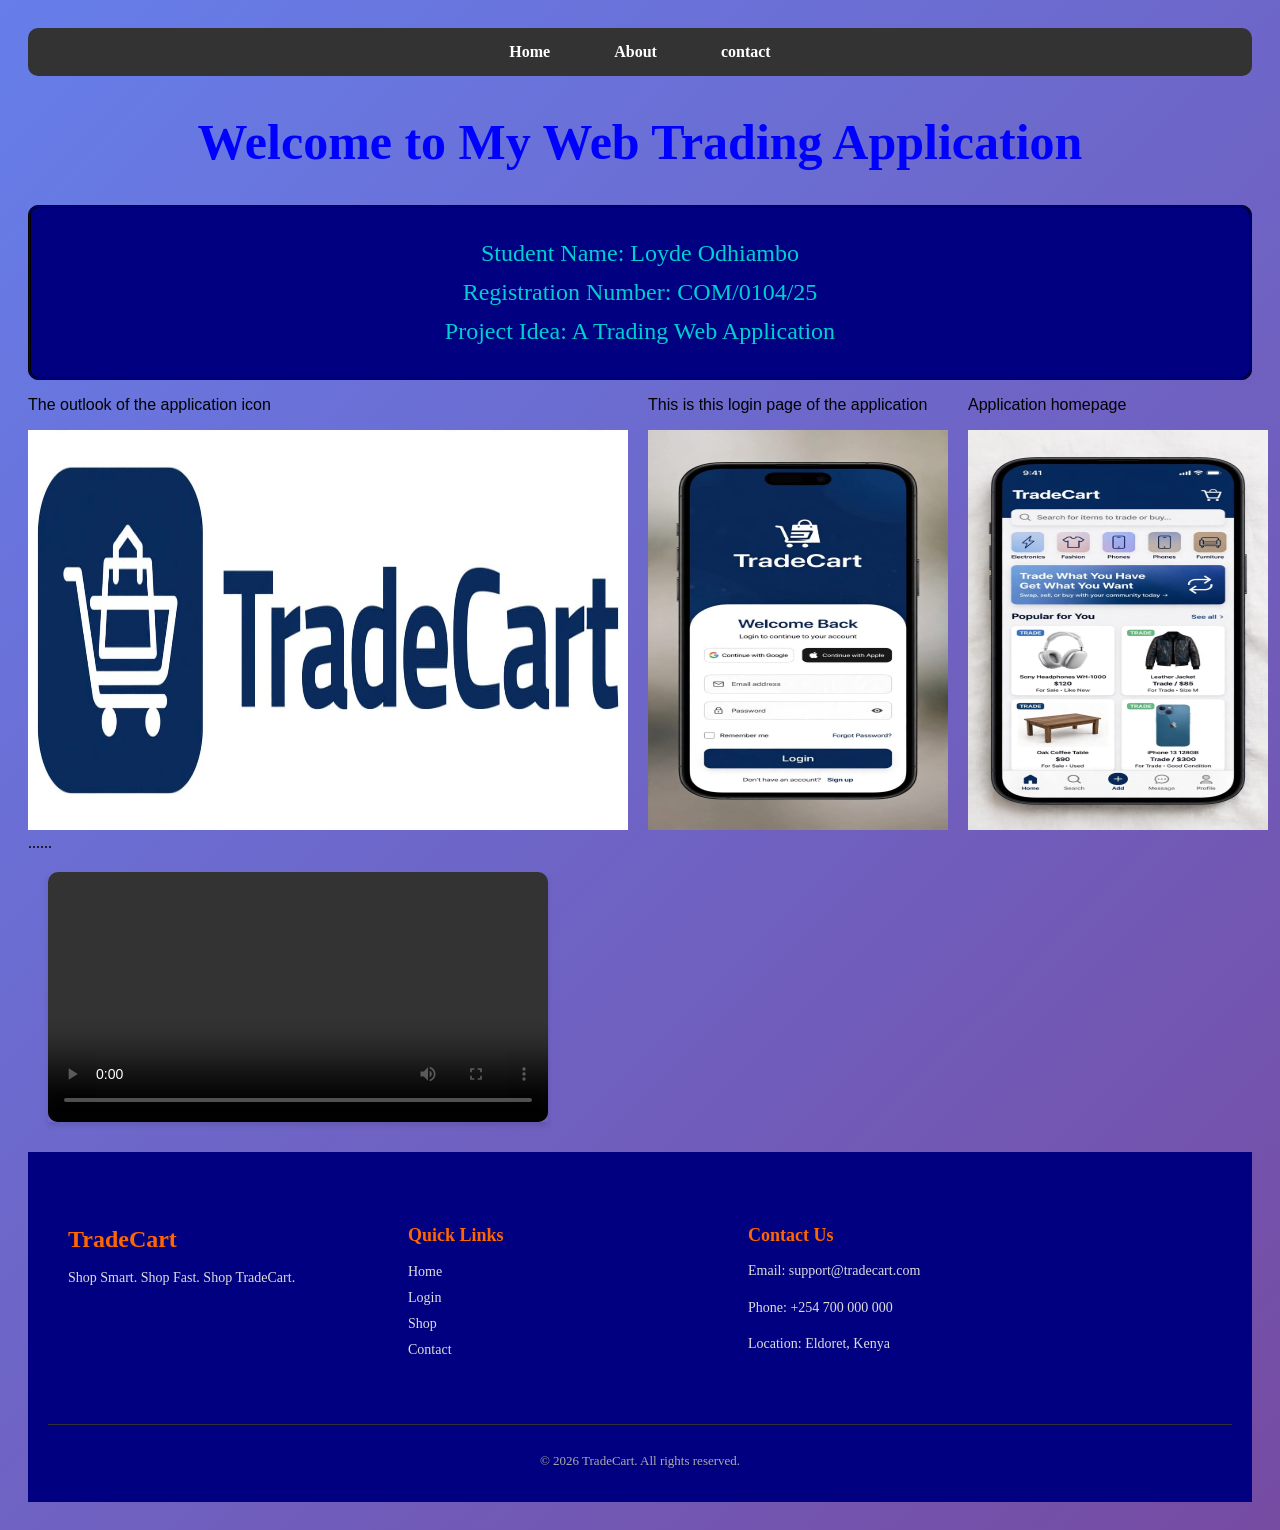
<file: index.html>
<!DOCTYPE html>
<html lang="en">
  <head>
   <meta charset="UTF-8">
   <meta name="viewport" content="width=device-width, initial-scale=1.0">
   <title>My CSC2130 Project</title>
   <link rel="stylesheet" href="CSS/style.css">
  </head>
 <body>
    <div class="container">
         <nav>
            <a href="index.html">Home</a>
            <a href="about.html">About</a>
            <a href="contact.html">contact</a>
         </nav>
    </div>
        <h1>Welcome to My Web Trading Application </h1>
    <div class="info">
       <p>Student Name: Loyde Odhiambo</p>
       <p>Registration Number: COM/0104/25</p>
       <p>Project Idea: A Trading Web Application</p>
    </div>
    <section style="display: flex; gap: 20px">
        <div class="card">
            <p style="font-family: 'Segoe UI', Tahoma, Geneva, Verdana, sans-serif; font-weight: 500;">The outlook of the application icon</p>
        <img src="images/appicon.jpeg" alt="app icon" width="600" height="400">
        </div>
        <div class="card">
            <p style="font-family: 'Segoe UI', Tahoma, Geneva, Verdana, sans-serif; font-weight: 500;">This is this login page of the application</p>
        <img src="images/login page.jpeg" alt="login page" width="300" height="400">
        </div>
        <div class="card">
            <p style="font-family: 'Segoe UI', Tahoma, Geneva, Verdana, sans-serif; font-weight: 500;">Application homepage</p>
        <img src="images/homepage.jpeg" aly="home page" width="300" height="400">
        </div>
    </section>......

    <section >
        <div class="video">
            <video width="320" height="240" controls>
                 <source scr="C:\Users\user\Documents\csc2130-project\images\videos\ad1.mp4" type="video/mp4">
            </video>
        </div>
    </section>
    
      <footer class="footer">
  <div class="footer-container">
    <div class="footer-section">
      <h3>TradeCart</h3>
      <p>Shop Smart. Shop Fast. Shop TradeCart.</p>
    </div>

    <div class="footer-section">
      <h4>Quick Links</h4>
      <ul>
        <li><a href="index.html">Home</a></li>
        <li><a href="login.html">Login</a></li>
        <li><a href="#">Shop</a></li>
        <li><a href="#">Contact</a></li>
      </ul>
    </div>

    <div class="footer-section">
      <h4>Contact Us</h4>
      <p>Email: support@tradecart.com</p>
      <p>Phone: +254 700 000 000</p>
      <p>Location: Eldoret, Kenya</p>
    </div>
  </div>

  <div class="footer-bottom">
    <p>&copy; 2026 TradeCart. All rights reserved.</p>
  </div>
</footer>
  
 </body>
</html>
</file>
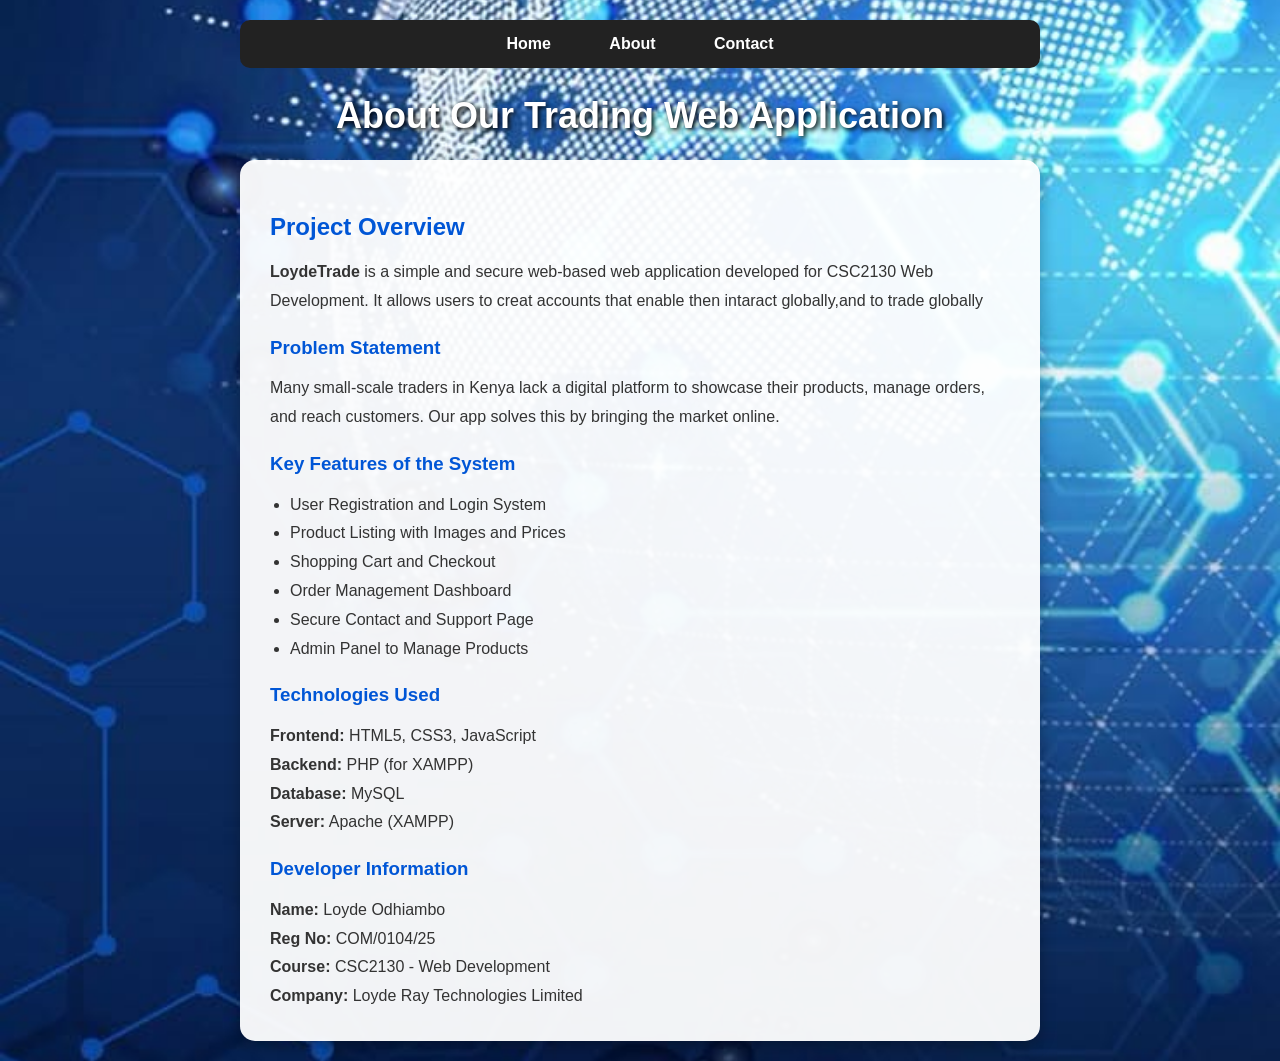
<file: about.html>
<!DOCTYPE html>
<html lang="en">
<head>
    <meta charset="UTF-8">
    <meta name="viewport" content="width=device-width, initial-scale=1.0">
    <title>About - Trading Web App</title>
    <link rel="stylesheet" href="CSS/style.css">
    <style>
        /* Reset */
* {
    margin: 0;
    padding: 0;
    box-sizing: border-box;
}

body {
    font-family: Arial, sans-serif;
    background-image: url('../images/tech8.jpeg');
    background-size: cover;
    background-position: center;
    background-attachment: fixed;
    background-repeat: no-repeat;
    min-height: 100vh;
    padding: 20px;
}

/* Center everything */
.container {
    max-width: 800px;
    margin: 0 auto;
}

/* Navigation - Top bar */
nav {
    background: #222;
    padding: 15px;
    border-radius: 10px;
    text-align: center;
    margin-bottom: 25px;
}

nav a {
    color: white;
    text-decoration: none;
    margin: 0 15px;
    font-weight: bold;
    padding: 8px 12px;
    border-radius: 5px;
}

nav a:hover {
    background: #0056d6;
}

/* Main Title */
h1 {
    text-align: center;
    color: white;
    margin-bottom: 20px;
    text-shadow: 2px 2px 5px black;
    font-size: 36px;
}

/* White Box for Content - Makes text readable */
.info-box {
    background: rgba(255, 255, 255, 0.95);
    padding: 30px;
    border-radius: 15px;
    box-shadow: 0 5px 15px rgba(0,0,0,0.3);
    line-height: 1.8;
    color: #333;
}

.info-box h2, .info-box h3, .info-box h4 {
    color: #0056d6;
    margin-top: 15px;
    margin-bottom: 10px;
}

.info-box a {
    color: #0056d6;
    font-weight: bold;
}

.info-box ul {
    margin-left: 20px;
    margin-top: 10px;
}

.info-box hr {
    margin: 15px 0;
    border: 1px solid #ddd;
}
    </style>
</head>
<body>
    <div class="container">
        <nav>
            <a href="index.html">Home</a>
            <a href="about.html">About</a>
            <a href="contact.html">Contact</a>
        </nav>

        <h1>About Our Trading Web Application</h1>
        
        <div class="info-box">
            <h2>Project Overview</h2>
            <p>
                <strong>LoydeTrade</strong> is a simple and secure web-based web application 
                developed for CSC2130 Web Development. It allows users to creat accounts that enable then intaract 
                globally,and to trade globally
                
            </p>

            <h3>Problem Statement</h3>
            <p>
                Many small-scale traders in Kenya lack a digital platform to showcase their products, 
                manage orders, and reach customers. Our app solves this by bringing the market online.
            </p>

            <h3>Key Features of the System</h3>
            <ul style="text-align: left;">
                <li>User Registration and Login System</li>
                <li>Product Listing with Images and Prices</li>
                <li>Shopping Cart and Checkout</li>
                <li>Order Management Dashboard</li>
                <li>Secure Contact and Support Page</li>
                <li>Admin Panel to Manage Products</li>
            </ul>

            <h3>Technologies Used</h3>
            <p>
                <strong>Frontend:</strong> HTML5, CSS3, JavaScript<br>
                <strong>Backend:</strong> PHP (for XAMPP)<br>
                <strong>Database:</strong> MySQL<br>
                <strong>Server:</strong> Apache (XAMPP)
            </p>

            <h3>Developer Information</h3>
            <p>
                <strong>Name:</strong> Loyde Odhiambo<br>
                <strong>Reg No:</strong> COM/0104/25<br>
                <strong>Course:</strong> CSC2130 - Web Development<br>
                <strong>Company:</strong> Loyde Ray Technologies Limited
            </p>
        </div>
    </div>
</body>
</html>
</file>
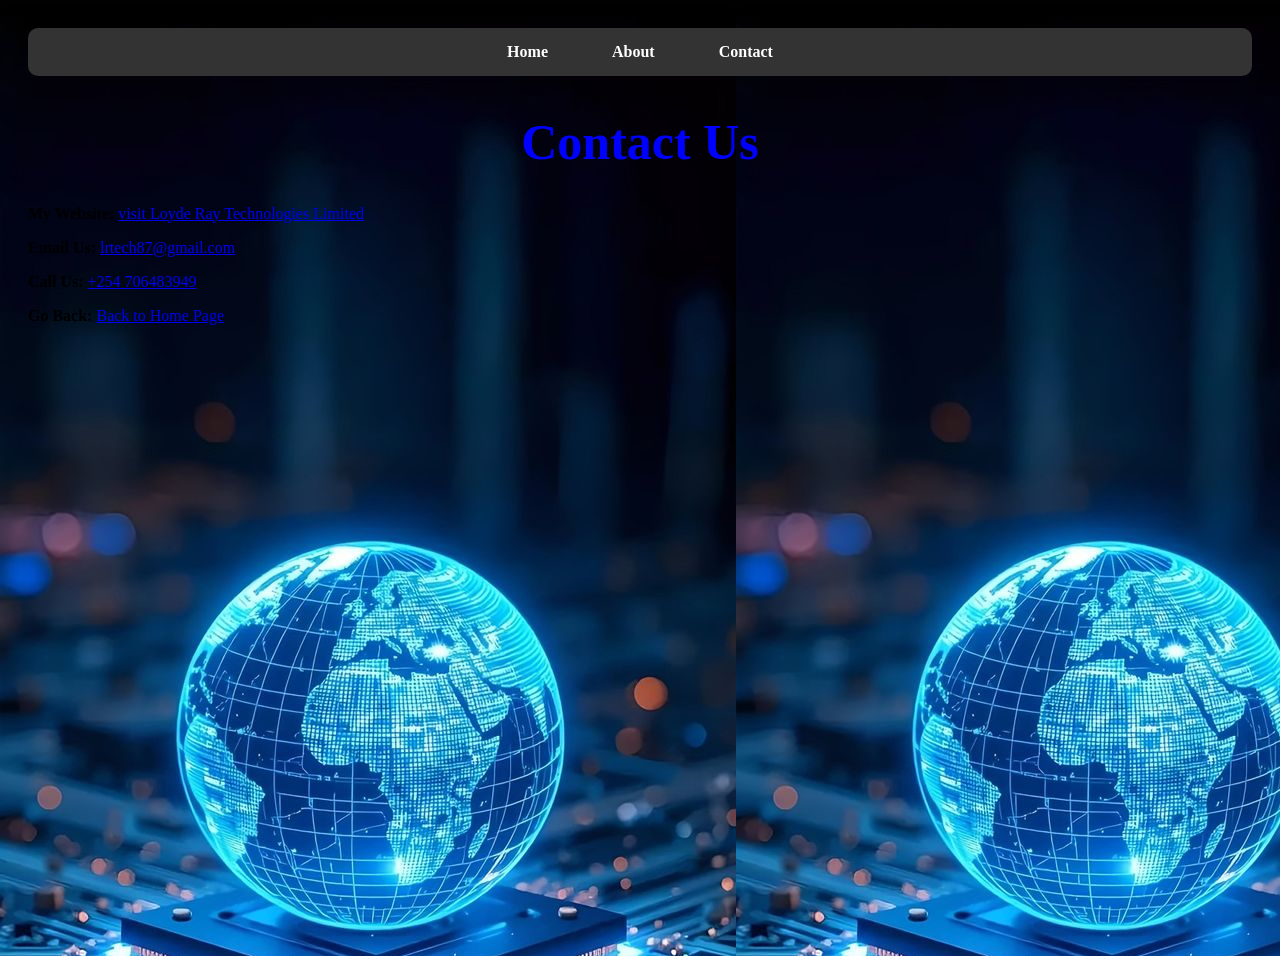
<file: contact.html>
<!DOCTYPE html>
<html lang="en">
<head>
    <meta charset="UTF-8">
    <meta name="viewport" content="width=device-width, initial-scale=1.0">
    <title>Contact - My Project</title>
    <link rel="stylesheet" href="CSS/style.css">
</head>
<body style="background-image: url('images/tech5.jpeg');">
    <div class="container">
        <nav>
            <a href="index.html">Home</a>
            <a href="about.html">About</a>
            <a href="contact.html">Contact</a>
        </nav>

        <h1>Contact Us</h1>
        <div class="info-box">
        
            <p><strong>My Website:</strong> 
                <a href="https://www.kibabii.ac.ke" target="_blank">visit Loyde Ray Technologies Limited</a>
            </p>

        
            <p><strong>Email Us:</strong> 
                <a href="mailto:info@example.com">lrtech87@gmail.com</a>
            </p>

        
            <p><strong>Call Us:</strong> 
                <a href="tel:+254700000000">+254 706483949</a>
            </p>

        
            <p><strong>Go Back:</strong> 
                <a href="index.html">Back to Home Page</a>
            </p>
        </div>
    </div>
</body>
</html>
</file>
<file: CSS/style.css>
body {
    background: linear-gradient(135deg, #667eea 0%, #764ba2 100%);
    min-height: 100vh;
    display: flexbox;
    justify-content: center;
    align-items: center;
    padding: 20px;
}

nav {
    background: #333;
    padding: 15px;
    border-radius: 10px;
    margin-bottom: 30px;
    text-align: center;
}
nav a {
    color: white;
    text-decoration: none;
    margin: 0 15px;
    font-weight: bold;
    padding: 8px 15px;
    border-radius: 5px;
    transition: 0.3s;
}
nav a:hover {
    background: #c8cad5;
}

h1 {
    color: blue;
    margin-bottom: 30px;
    font-size: 50px;
    line-height: 1.3;
    text-align: center;
    text-decoration: wavy;
}

.info {
    text-align: center; 
      background:navy;
    padding: 20px;
    border-radius: 10px;
    border-style: double;
}

.info p {
    margin: 12px 0;
    font-size: 24px;
    color: darkturquoise;
}

.info p strong {
    color: #333;
}

.video {
  display: flex;
  justify-content: center;
  align-items: left;
  width: 80%;
  max-width: 500px;
  margin: 20px;
  box-shadow: 0 4px 5px rgba(0, 0, 0, 0.1);
}

.video video {
  width: 100%;
  height: auto;
  border-radius: 10px;
  outline: none;
}

.footer {
  background: navy;
  color: #fff;
  padding: 30px 20px 20px;
  margin-top: 30px;
}

.footer-container {
    padding: 20px;
  display: flex;
  justify-content: space-between;
  flex-wrap: wrap;
  gap: 20px;
  max-width: 1000px;
  margin: 0;
}

.footer-section {
  flex: 1;
  min-width: 220px;
}

.footer-section h3 {
  font-size: 24px;
  color: #ff6600;
  margin-bottom: 10px;
}

.footer-section h4 {
  font-size: 18px;
  margin-bottom: 10px;
  color: #ff6600;
}

.footer-section p {
  font-size: 14px;
  line-height: 1.6;
  color: #ddd;
}

.footer-section ul {
  list-style: none;
  padding: 0;
}

.footer-section ul li {
  margin-bottom: 8px;
}

.footer-section ul li a {
  color: #ddd;
  text-decoration: none;
  font-size: 14px;
}

.footer-section ul li a:hover {
  color: #ff6600;
}

.footer-bottom {
  text-align: center;
  margin-top: 30px;
  padding-top: 15px;
  border-top: 1px solid #333;
  font-size: 13px;
  color: #aaa;
}
</file>
